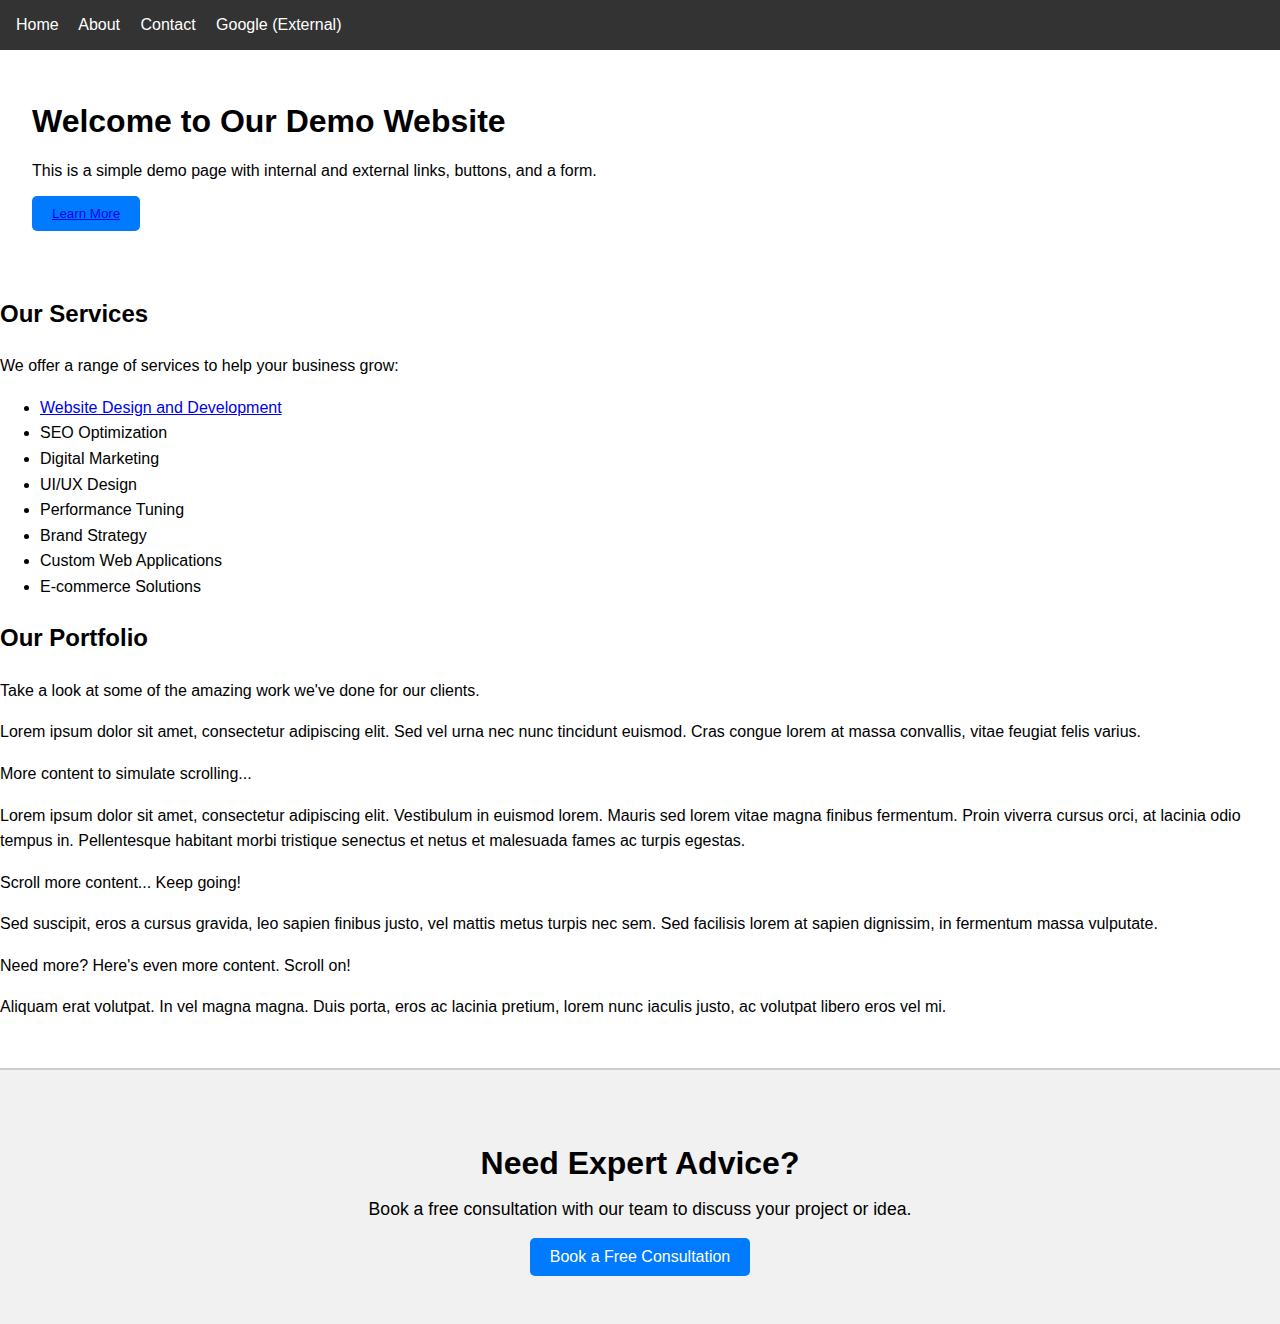
<file: index.html>
<!DOCTYPE html>
<html lang="en">
<head>
  <script id="Cookiebot" src="https://consent.cookiebot.com/uc.js" data-cbid="91a9d011-bcac-4e22-9be8-df99a488ea60" data-blockingmode="auto" type="text/javascript"></script>
    <!-- Google Tag Manager -->
<script>(function(w,d,s,l,i){w[l]=w[l]||[];w[l].push({'gtm.start':
new Date().getTime(),event:'gtm.js'});var f=d.getElementsByTagName(s)[0],
j=d.createElement(s),dl=l!='dataLayer'?'&l='+l:'';j.async=true;j.src=
'https://www.googletagmanager.com/gtm.js?id='+i+dl;f.parentNode.insertBefore(j,f);
})(window,document,'script','dataLayer','GTM-K43SXSNN');</script>
<!-- End Google Tag Manager -->

<!-- Google tag (gtag.js) -->
<script async src="https://www.googletagmanager.com/gtag/js?id=G-1PQXBW5RS9"></script>
<script>
  window.dataLayer = window.dataLayer || [];
  function gtag(){dataLayer.push(arguments);}
  gtag('js', new Date());

  gtag('config', 'G-1PQXBW5RS9');
</script>

  <meta charset="UTF-8" />
  <meta name="viewport" content="width=device-width, initial-scale=1.0" />
  <title>Demo Website</title>
  <link rel="stylesheet" href="styles.css" />
  
</head>
<body>
<!-- Google Tag Manager (noscript) -->
<noscript><iframe src="https://www.googletagmanager.com/ns.html?id=GTM-K43SXSNN"
height="0" width="0" style="display:none;visibility:hidden"></iframe></noscript>
<!-- End Google Tag Manager (noscript) -->
  <!-- Navigation Bar -->
  <nav>
    <a href="#home">Home</a>
    <a href="about.html">About</a>
    <a href="contacts.html">Contact</a>
    <a href="https://www.google.com" target="_blank">Google (External)</a>
  </nav>

  <!-- Home Section -->
  <section id="home">
    <h1>Welcome to Our Demo Website</h1>
    <p>This is a simple demo page with internal and external links, buttons, and a form.</p>
    <button class="btn"><a href="about.html">Learn More</a></button>
  </section>

  <div class="long-content">
  <h2>Our Services</h2>
  <p>We offer a range of services to help your business grow:</p>
  <ul>
    <li><a href="about.html">Website Design and Development</a></li>
    <li>SEO Optimization</li>
    <li>Digital Marketing</li>
    <li>UI/UX Design</li>
    <li>Performance Tuning</li>
    <li>Brand Strategy</li>
    <li>Custom Web Applications</li>
    <li>E-commerce Solutions</li>
  </ul>

  <h2>Our Portfolio</h2>
  <p>Take a look at some of the amazing work we've done for our clients.</p>
  <p>Lorem ipsum dolor sit amet, consectetur adipiscing elit. Sed vel urna nec nunc tincidunt euismod. Cras congue lorem at massa convallis, vitae feugiat felis varius.</p>

  <p>More content to simulate scrolling...</p>
  <p>Lorem ipsum dolor sit amet, consectetur adipiscing elit. Vestibulum in euismod lorem. Mauris sed lorem vitae magna finibus fermentum. Proin viverra cursus orci, at lacinia odio tempus in. Pellentesque habitant morbi tristique senectus et netus et malesuada fames ac turpis egestas.</p>
  <p>Scroll more content... Keep going!</p>
  <p>Sed suscipit, eros a cursus gravida, leo sapien finibus justo, vel mattis metus turpis nec sem. Sed facilisis lorem at sapien dignissim, in fermentum massa vulputate.</p>
  <p>Need more? Here's even more content. Scroll on!</p>
  <p>Aliquam erat volutpat. In vel magna magna. Duis porta, eros ac lacinia pretium, lorem nunc iaculis justo, ac volutpat libero eros vel mi.</p>
</div>

<!-- Consultation Banner -->
<div id="consult-banner">
  <h2>Need Expert Advice?</h2>
  <p>Book a free consultation with our team to discuss your project or idea.</p>
  <a href="#contact" class="btn">Book a Free Consultation</a>
</div>


</body>
</html>
</file>
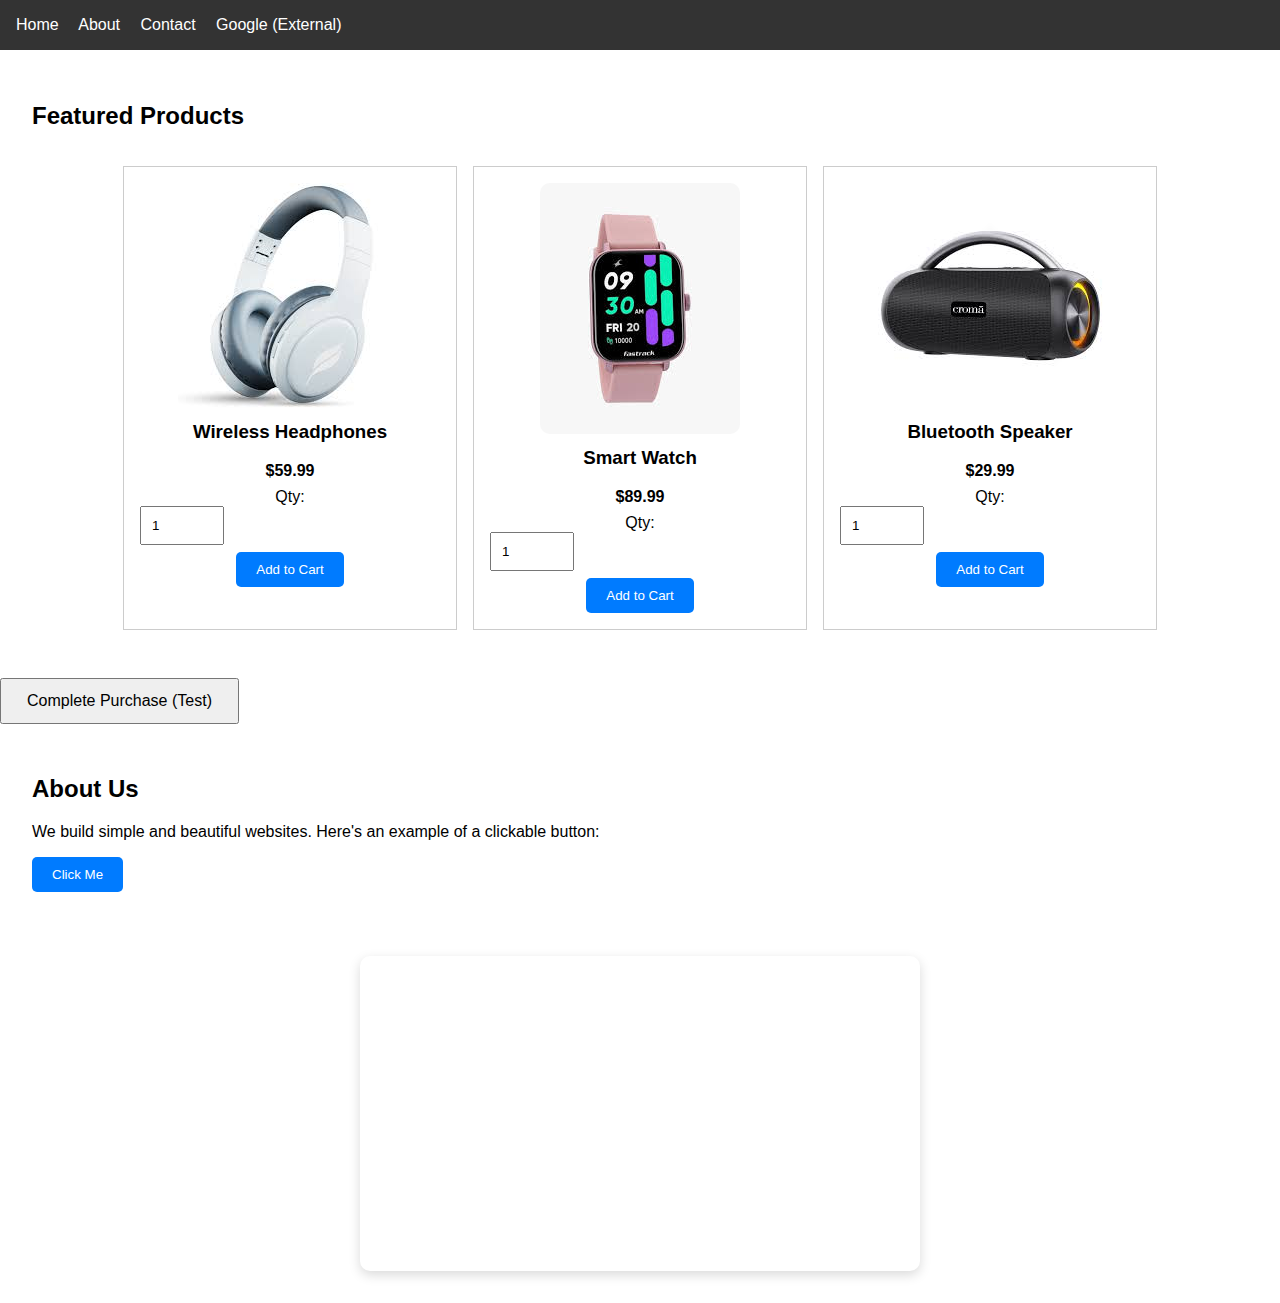
<file: about.html>
<!DOCTYPE html>
<html lang="en">
<head>
    <!-- Google Tag Manager -->
<script>(function(w,d,s,l,i){w[l]=w[l]||[];w[l].push({'gtm.start':new Date().getTime(),event:'gtm.js'});
var f=d.getElementsByTagName(s)[0],j=d.createElement(s),dl=l!='dataLayer'?'&l='+l:'';j.async=true;
j.src='https://www.googletagmanager.com/gtm.js?id='+i+dl;f.parentNode.insertBefore(j,f);
})(window,document,'script','dataLayer','GTM-K43SXSNN');</script>
<!-- End Google Tag Manager -->

<!-- Google tag (gtag.js) -->
<script async src="https://www.googletagmanager.com/gtag/js?id=G-1PQXBW5RS9"></script>
<script>
  window.dataLayer = window.dataLayer || [];
  function gtag(){dataLayer.push(arguments);}
  gtag('js', new Date());

  gtag('config', 'G-1PQXBW5RS9');
</script>

    
    
  <meta charset="UTF-8" />
  <meta name="viewport" content="width=device-width, initial-scale=1.0" />
  <title>Demo Website</title>
  <link rel="stylesheet" href="styles.css" />
</head>

<body>

    <!-- Google Tag Manager (noscript) -->
<noscript><iframe src="https://www.googletagmanager.com/ns.html?id=GTM-K43SXSNN"
height="0" width="0" style="display:none;visibility:hidden"></iframe></noscript>
<!-- End Google Tag Manager (noscript) -->

  <!-- Navigation Bar -->
  <nav>
    <a href="index.html">Home</a>
    <a href="#about">About</a>
    <a href="contacts.html">Contact</a>
    <a href="https://www.google.com" target="_blank">Google (External)</a>
  </nav>

  <!-- About Section -->
  <section id="products">
  <h2>Featured Products</h2>
  <div class="product-row">
    <div class="product">
      <img src="wirelesshead.jpg" alt="Wireless Headphones">
      <h3>Wireless Headphones</h3>
      <p>$59.99</p>
      <label for="qty-wh">Qty:</label>
      <input type="number" id="qty-wh" min="1" value="1">
      <button class="btn" onclick="addToCart('Wireless Headphones', 'WH001', 59.99, document.getElementById('qty-wh').value)">Add to Cart</button>
    </div>

    <div class="product">
      <img src="smartw.jpg" alt="Smart Watch">
      <h3>Smart Watch</h3>
      <p>$89.99</p>
      <label for="qty-sw">Qty:</label>
      <input type="number" id="qty-sw" min="1" value="1">
      <button class="btn" onclick="addToCart('Smart Watch', 'SW001', 89.99, document.getElementById('qty-sw').value)">Add to Cart</button>
    </div>

    <div class="product">
      <img src="bluetooth.jpg" alt="Bluetooth Speaker">
      <h3>Bluetooth Speaker</h3>
      <p>$29.99</p>
      <label for="qty-bs">Qty:</label>
      <input type="number" id="qty-bs" min="1" value="1">
      <button class="btn" onclick="addToCart('Bluetooth Speaker', 'BS001', 29.99, document.getElementById('qty-bs').value)">Add to Cart</button>
    </div>
  </div>
</section>
<button id="completePurchaseBtn" 
            style="padding: 12px 25px; font-size: 16px; cursor:pointer;">
        Complete Purchase (Test)
    </button>

    

  <section id="about">
    <h2>About Us</h2>
    <p>We build simple and beautiful websites. Here's an example of a clickable button:</p>
    <button class="btn" onclick="alert('Button Clicked!')">Click Me</button>
  </section>

  <div class="video-wrapper">
  <iframe width="560" height="315"
    src="https://www.youtube.com/embed/UUbkYisa7-g?si=oDMdD60HFgh3Yn0u" 
    title="YouTube video"
    frameborder="0" 
    allowfullscreen>
  </iframe>
</div>
    
<script>
function addToCart(productName, productId, price, quantity) {
  quantity = parseInt(quantity) || 1;
  const payload = {
    event: 'add_to_cart',
    ecommerce: {
      currency: 'USD',
      items: [{
        item_name: productName,
        item_id: productId,
        price: price,
        quantity: quantity,
        item_category: 'Featured'
      }]
    }
  };
  console.log('Pushing to dataLayer:', payload); // 👈 Add this
  window.dataLayer = window.dataLayer || [];
  dataLayer.push(payload);
  alert(`${quantity} × ${productName} added to cart!`);
}
    
        document.getElementById("completePurchaseBtn").addEventListener("click", function () {
            // GA4 purchase event via dataLayer.push()
            window.dataLayer = window.dataLayer || [];
            window.dataLayer.push({
                event: "purchase",
                ecommerce: {
                    transaction_id: "ORDER-" + Math.floor(Math.random() * 1000000),
                    value: 149.97,
                    currency: "USD",
                    items: [
                        {
                            item_id: "HP-01",
                            item_name: "Wireless Headphones",
                            price: 59.99,
                            quantity: 1
                        },
                        {
                            item_id: "SW-01",
                            item_name: "Smart Watch",
                            price: 89.99,
                            quantity: 1
                        }
                    ]
                }
            });

            alert("Purchase event fired! Check GA4 DebugView.");
        });

</script>


</body>
</html>
</file>
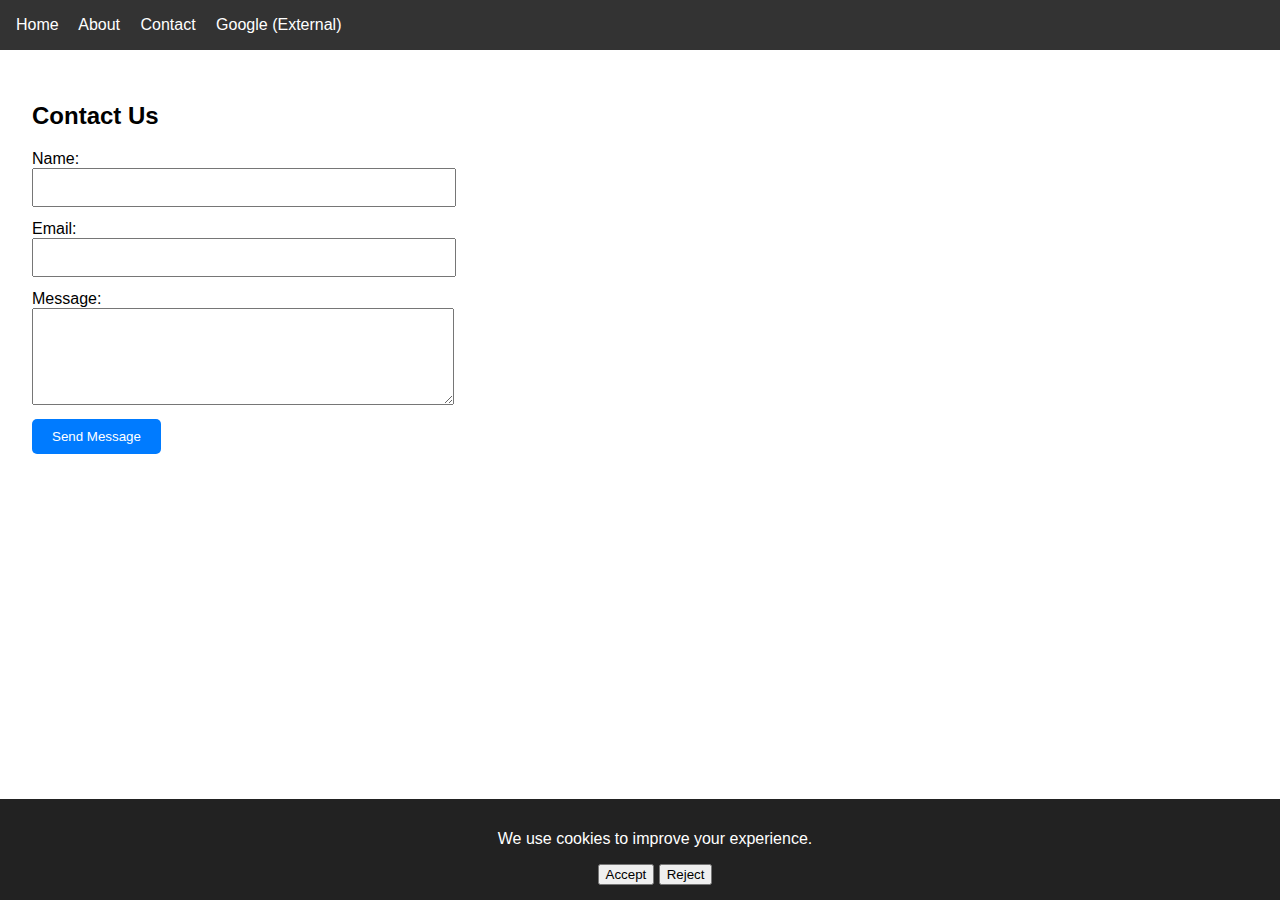
<file: contacts.html>
<!DOCTYPE html>
<html lang="en">
<head>

  <meta charset="UTF-8" />
  <meta name="viewport" content="width=device-width, initial-scale=1.0" />
  <title>Contact</title>
  <link rel="stylesheet" href="styles.css" />

</head>

<body>

  <!-- Navigation -->
  <nav>
    <a href="index.html">Home</a>
    <a href="about.html">About</a>
    <a href="#contact">Contact</a>
    <a href="https://www.google.com" target="_blank">Google (External)</a>
  </nav>

  <!-- Contact Section -->
  <section id="contact">
    <h2>Contact Us</h2>

    <form action="thankyou.html" method="GET">
      <label for="name">Name:</label>
      <input type="text" id="name" name="name" required />

      <label for="email">Email:</label>
      <input type="email" id="email" name="email" required />

      <label for="message">Message:</label>
      <textarea id="message" name="message" rows="5" required></textarea>

      <button class="btn" type="submit">Send Message</button>
    </form>

  </section>

  <!-- 🔥 CONSENT BANNER -->
  <div id="consent-banner" style="
  position: fixed;
  bottom: 0;
  width: 100%;
  background: #222;
  color: #fff;
  padding: 15px;
  text-align: center;
  z-index: 9999;
  ">
    <p>We use cookies to improve your experience.</p>
    <button onclick="acceptConsent()">Accept</button>
    <button onclick="rejectConsent()">Reject</button>
  </div>

  <!-- 🔥 BASIC CONSENT SCRIPT -->
  <script>
    function loadGTM() {
      (function(w,d,s,l,i){
        w[l]=w[l]||[];
        w[l].push({'gtm.start': new Date().getTime(),event:'gtm.js'});
        var f=d.getElementsByTagName(s)[0],
        j=d.createElement(s),dl=l!='dataLayer'?'&l='+l:'';
        j.async=true;
        j.src='https://www.googletagmanager.com/gtm.js?id=GTM-K43SXSNN'+dl;
        f.parentNode.insertBefore(j,f);
      })(window,document,'script','dataLayer','GTM-K43SXSNN');
    }

    function acceptConsent() {
      localStorage.setItem("consent", "accepted");
      loadGTM();
      document.getElementById("consent-banner").style.display = "none";
    }

    function rejectConsent() {
      localStorage.setItem("consent", "rejected");
      document.getElementById("consent-banner").style.display = "none";
    }

    window.onload = function () {
      const consent = localStorage.getItem("consent");

      if (consent === "accepted") {
        loadGTM();
        document.getElementById("consent-banner").style.display = "none";
      } 
      else if (consent === "rejected") {
        document.getElementById("consent-banner").style.display = "none";
      }
    };
  </script>

</body>
</html>
</file>
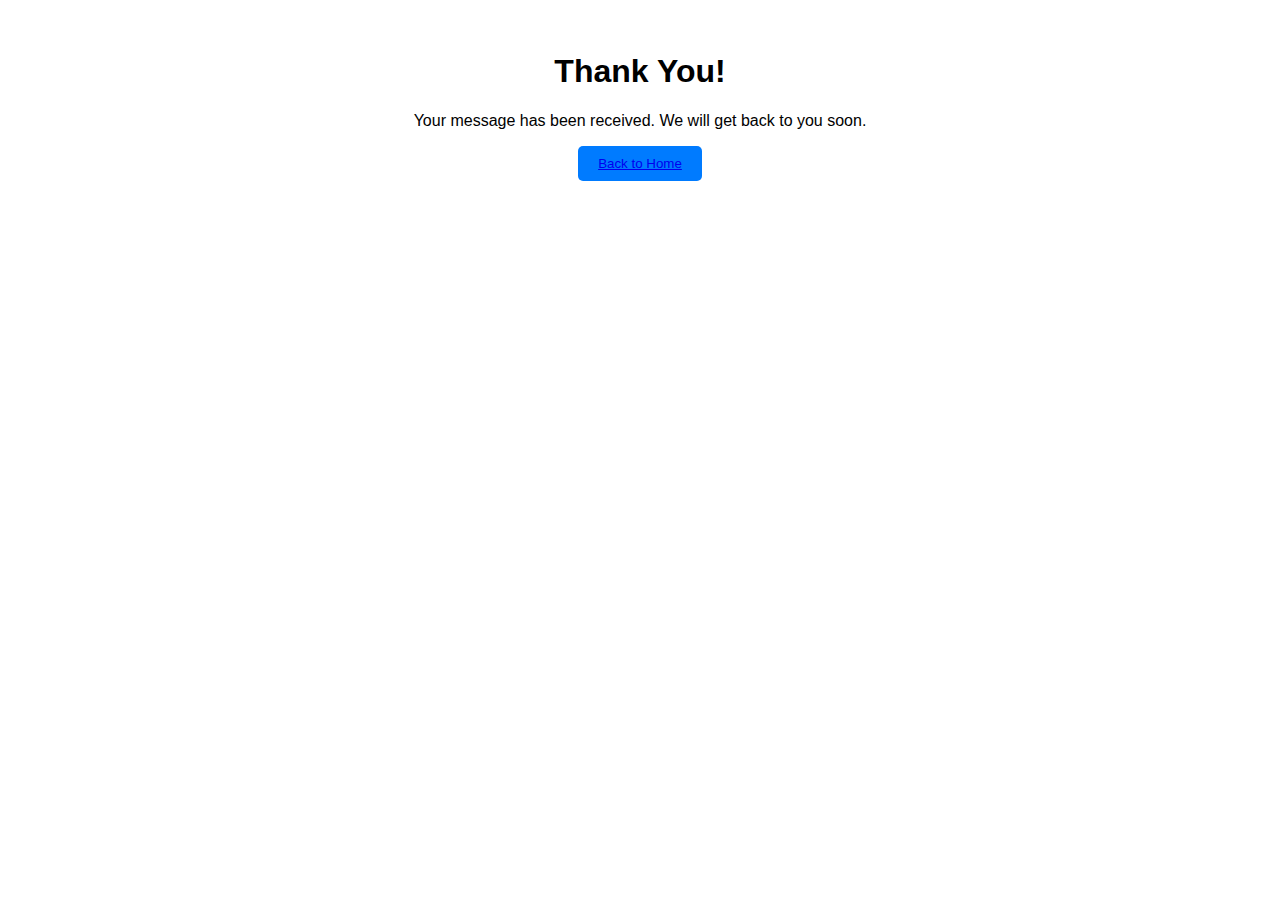
<file: thankyou.html>
<!DOCTYPE html>
<html lang="en">
<head>

  <script id="Cookiebot" src="https://consent.cookiebot.com/uc.js" data-cbid="91a9d011-bcac-4e22-9be8-df99a488ea60" data-blockingmode="auto" type="text/javascript"></script>


    <!-- Google Tag Manager -->
<script>(function(w,d,s,l,i){w[l]=w[l]||[];w[l].push({'gtm.start':
new Date().getTime(),event:'gtm.js'});var f=d.getElementsByTagName(s)[0],
j=d.createElement(s),dl=l!='dataLayer'?'&l='+l:'';j.async=true;j.src=
'https://www.googletagmanager.com/gtm.js?id='+i+dl;f.parentNode.insertBefore(j,f);
})(window,document,'script','dataLayer','GTM-K43SXSNN');</script>
<!-- End Google Tag Manager -->

<!-- Google tag (gtag.js) -->
<script async src="https://www.googletagmanager.com/gtag/js?id=G-1PQXBW5RS9"></script>
<script>
  window.dataLayer = window.dataLayer || [];
  function gtag(){dataLayer.push(arguments);}
  gtag('js', new Date());

  gtag('config', 'G-1PQXBW5RS9');
</script>

  <meta charset="UTF-8">
  <title>Thank You</title>
  <link rel="stylesheet" href="styles.css" />
</head>

<body>

    <!-- Google Tag Manager (noscript) -->
<noscript><iframe src="https://www.googletagmanager.com/ns.html?id=GTM-K43SXSNN"
height="0" width="0" style="display:none;visibility:hidden"></iframe></noscript>
<!-- End Google Tag Manager (noscript) -->

  <section style="padding: 2em; text-align: center;">
    <h1>Thank You!</h1>
    <p>Your message has been received. We will get back to you soon.</p>
    <button  class="btn"><a href="index.html">Back to Home</a></button>
  </section>

  <script>
  window.dataLayer = window.dataLayer || [];
  dataLayer.push({
    event: 'form_submission',
    formType: 'contact',
    submissionSuccess: true
  });
</script>

</body>
</html>
</file>
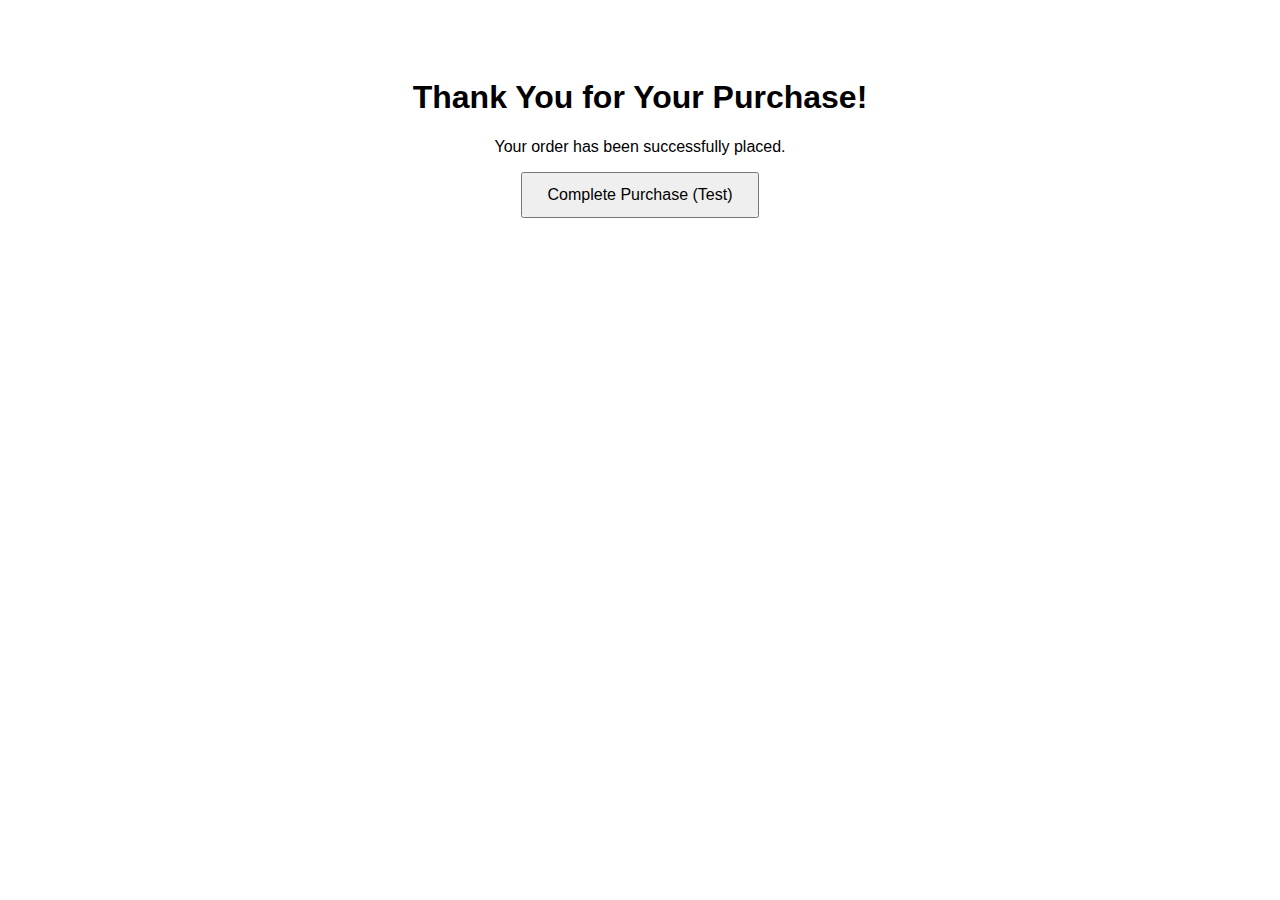
<file: thankyoupage.html>
<!DOCTYPE html>
<html>
<head>
    <title>Order Success</title>
</head>
<body style="font-family: Arial; text-align:center; padding-top:50px;">

    <h1>Thank You for Your Purchase!</h1>
    <p>Your order has been successfully placed.</p>

    <!-- This button triggers PURCHASE -->
    <button id="completePurchaseBtn" 
            style="padding: 12px 25px; font-size: 16px; cursor:pointer;">
        Complete Purchase (Test)
    </button>

    <script>
        document.getElementById("completePurchaseBtn").addEventListener("click", function () {
            // GA4 purchase event via dataLayer.push()
            window.dataLayer = window.dataLayer || [];
            window.dataLayer.push({
                event: "purchase",
                ecommerce: {
                    transaction_id: "ORDER-" + Math.floor(Math.random() * 1000000),
                    value: 149.97,
                    currency: "USD",
                    items: [
                        {
                            item_id: "HP-01",
                            item_name: "Wireless Headphones",
                            price: 59.99,
                            quantity: 1
                        },
                        {
                            item_id: "SW-01",
                            item_name: "Smart Watch",
                            price: 89.99,
                            quantity: 1
                        }
                    ]
                }
            });

            alert("Purchase event fired! Check GA4 DebugView.");
        });
    </script>

</body>
</html>
</file>
<file: styles.css>
/* General Styles */
body {
  font-family: Arial, sans-serif;
  margin: 0;
  padding: 0;
}

/* Navigation Bar */
nav {
  background-color: #333;
  padding: 1em;
}

nav a {
  color: white;
  margin-right: 1em;
  text-decoration: none;
}

/* Section Styling */
section {
  padding: 2em;
}

/* Buttons */
.btn {
  display: inline-block;
  padding: 10px 20px;
  background-color: #007BFF;
  color: white;
  border: none;
  border-radius: 5px;
  text-decoration: none;
  cursor: pointer;
}

/* Form Styling */
form {
  margin-top: 1em;
}

input, textarea {
  display: block;
  margin-bottom: 1em;
  padding: 10px;
  width: 100%;
  max-width: 400px;
}

.long-content {
  margin-top: 2em;
  line-height: 1.6;
}
#consult-banner {
  background-color: #f1f1f1;
  text-align: center;
  padding: 3em 1em;
  margin-top: 3em;
  border-top: 2px solid #ccc;
}

#consult-banner h2 {
  font-size: 2em;
  margin-bottom: 0.5em;
}

#consult-banner p {
  font-size: 1.1em;
  margin-bottom: 1em;
}

.video-wrapper {
  display: flex;
  justify-content: center;
  align-items: center;
  margin: 2em auto;
}

.video-wrapper iframe {
  width: 100%;
  max-width: 560px;
  height: 315px;
  border-radius: 10px;
  box-shadow: 0 4px 12px rgba(0, 0, 0, 0.15);
}

.product-row {
  display: flex;
  gap: 1em;
  flex-wrap: wrap;
  justify-content: center;
}

.product {
  border: 1px solid #ccc;
  padding: 1em;
  margin: 1em 0;
  max-width: 300px;
  flex: 1 1 250px;
  text-align: center;
}

.product img {
  max-width: 100%;
  height: auto;
  border-radius: 10px;
}

.product h3 {
  margin-top: 0.5em;
}

.product p {
  font-weight: bold;
  margin: 0.5em 0;
}

.product input[type="number"] {
  width: 60px;
  margin-bottom: 0.5em;
}
</file>
